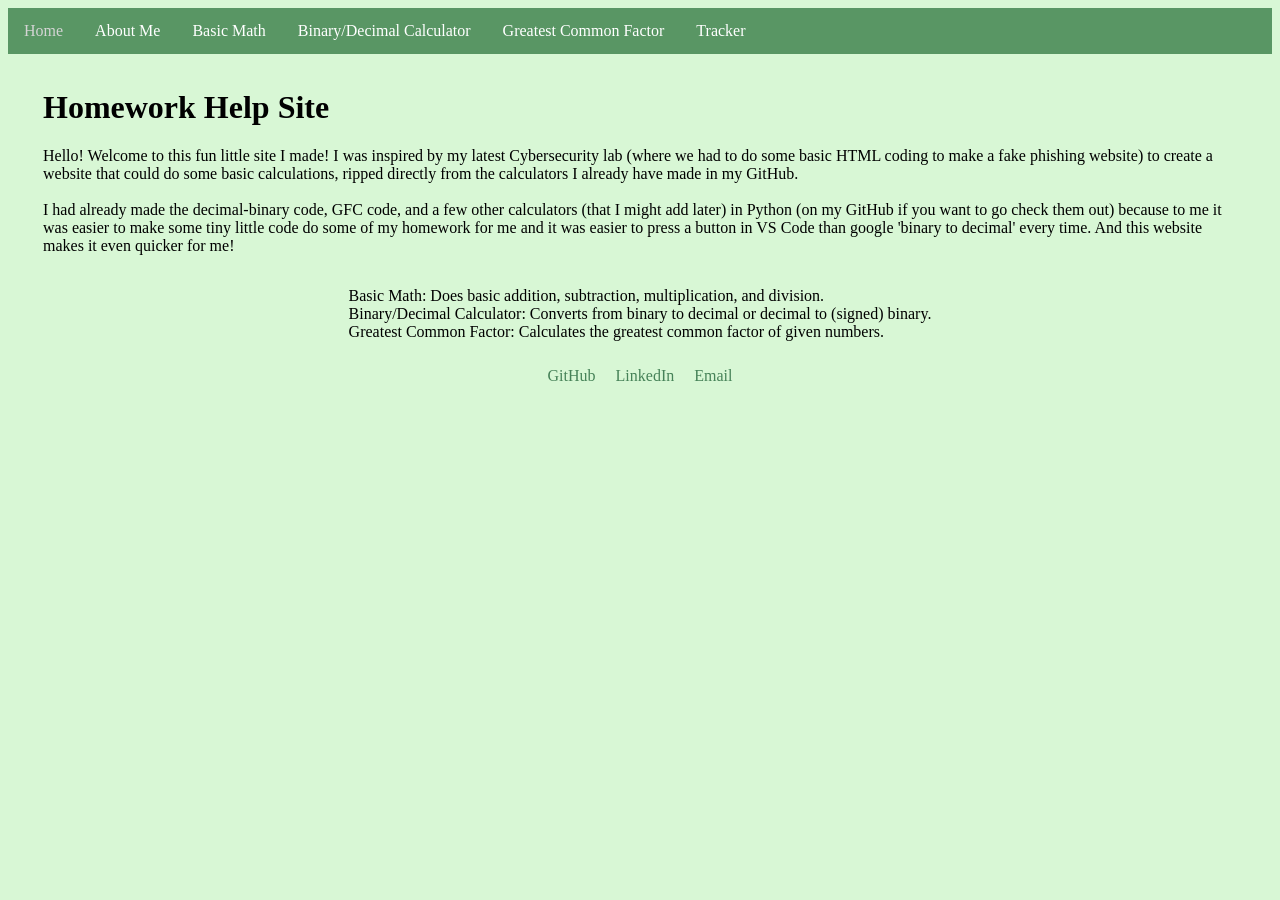
<file: index.html>
<!DOCTYPE html>
<html>
    <head>
        <link rel="stylesheet" href="index.css">
        <base href="/math-website/">
    </head>
    <body>
        <style>
            .explanations {
                display: flex;
                justify-content: center;
            }
        </style>
        <nav>
            <ul>
                <!-- tabs for nav bar -->
                <li><a class="current" href="">Home</a></li>
                <li><a class="other" href="about.html">About Me</a></li>
                <li><a class="other" href="basic-math.html">Basic Math</a></li>
                <li><a class="other" href="decimal-binary.html">Binary/Decimal Calculator</a></li>
                <li><a class="other" href="GFC.html">Greatest Common Factor</a></li>
                <li><a class="other" href="tracker.html">Tracker</a></li>    
            </ul>
        </nav>
        <div class = 'content'>
            <h1 class="title">Homework Help Site</h1>
            <p>
            Hello! Welcome to this fun little site I made! I was inspired by my latest Cybersecurity lab 
            (where we had to do some basic HTML coding to make a fake phishing website) to create a 
            website that could do some basic calculations, ripped directly from the calculators I already
            have made in my GitHub.
            <br><br>
            I had already made the decimal-binary code, GFC code, and a few other calculators (that I might
            add later) in Python (on my GitHub if you want to go check them out) because to me it was easier
            to make some tiny little code do some of my homework for me and it was easier to press a button
            in VS Code than google 'binary to decimal' every time. And this website makes it even quicker 
            for me!
            </p>
            <div class = 'explanations'>
                <p>
                Basic Math: Does basic addition, subtraction, multiplication, and division.<br>
                Binary/Decimal Calculator: Converts from binary to decimal or decimal to (signed) binary.<br>
                Greatest Common Factor: Calculates the greatest common factor of given numbers.
                </p>
            </div>
            <div class="buttons">
                <a href="https://github.com/KarinaJadia" target="_blank" class="link" >GitHub</a>
                <a href="https://www.linkedin.com/in/karina-jadia/" target="_blank" class="link" >LinkedIn</a>
                <a href="mailto:karina.jadia@gmail.com" target="_blank" class="link" >Email</a>
            </div>
        </div>
    </body>
</html>
</file>
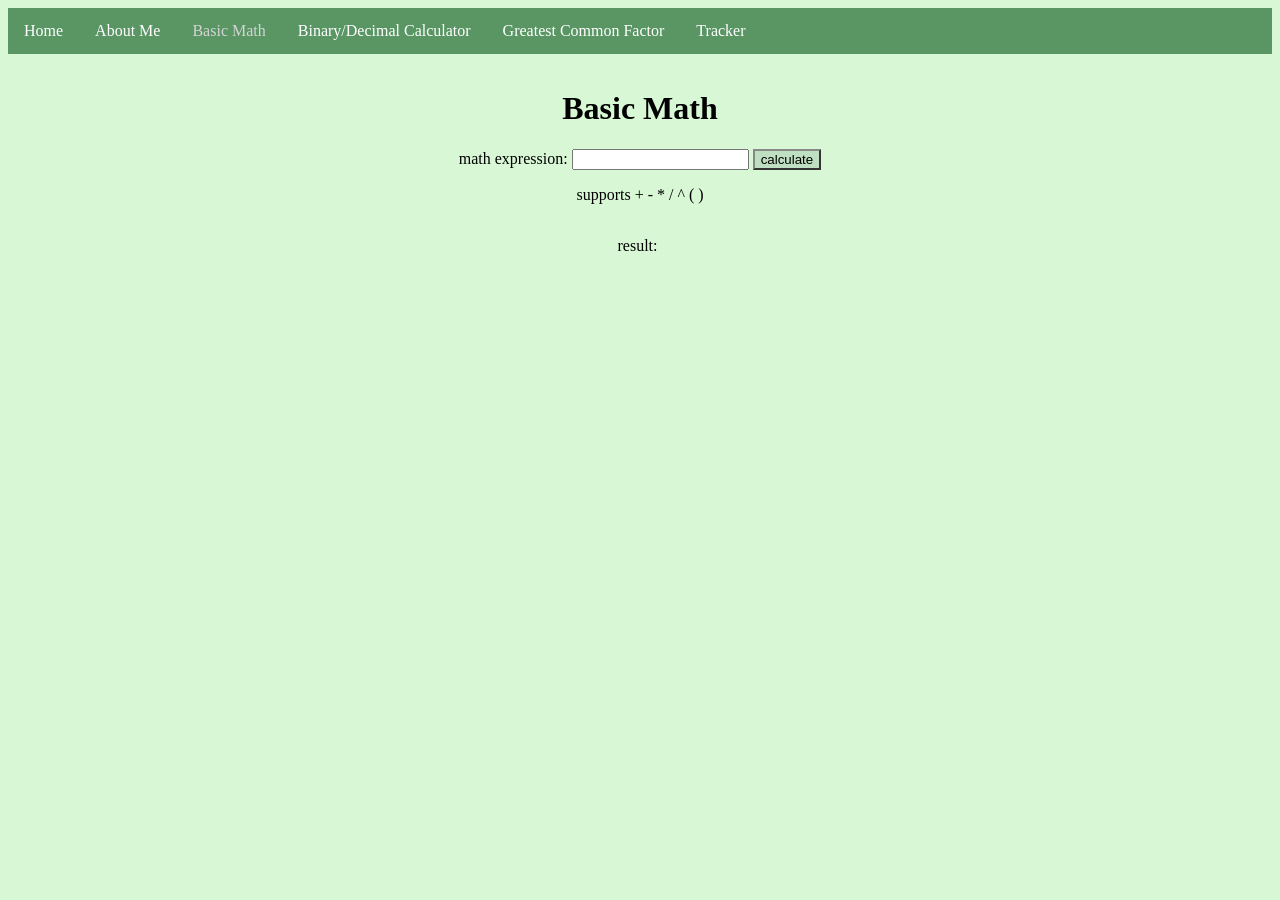
<file: basic-math.html>
<!DOCTYPE html>
<html>
    <body>
        <script>
            // javascript
            // these functions i couldn't figure out on my own so this code is 99% stack overflow
            function mathify() {
                let val = document.getElementById('inp').value.trim();
                if (val.length == 0) {
                    document.getElementById("result").innerHTML = 'no input value'; 
                    return 0;
                }

                const operations = ["+", "-", "*", "/", "^"];
                let expression = [];
                let currentNumber = '';

                for (let i = 0; i < val.length; i++) { // parses into analyzable list
                    if (operations.includes(val[i]) || val[i] === '(' || val[i] === ')') {
                        if (currentNumber !== '') {
                            expression.push(parseFloat(currentNumber));
                            currentNumber = '';
                        }
                        expression.push(val[i]);
                    } else {
                        currentNumber += val[i];
                    }
                }
                if (currentNumber !== '') {
                    expression.push(parseFloat(currentNumber));
                }

                let z = evaluate(expression);
                document.getElementById("result").innerHTML = z;
            }

            function evaluate(inner) {
                const precedence = {
                    '^': 3,
                    '*': 2,
                    '/': 2,
                    '+': 1,
                    '-': 1
                };

                let outputQueue = [];
                let operatorStack = [];

                for (let i = 0; i < inner.length; i++) {
                    if (typeof inner[i] === 'number') {
                        outputQueue.push(inner[i]);
                    } else if (inner[i] === '(') {
                        operatorStack.push(inner[i]);
                    } else if (inner[i] === ')') {
                        while (operatorStack.length > 0 && operatorStack[operatorStack.length - 1] !== '(') {
                            outputQueue.push(operatorStack.pop());
                        }
                        operatorStack.pop(); // Discard '('
                    } else {
                        while (operatorStack.length > 0 && precedence[operatorStack[operatorStack.length - 1]] >= precedence[inner[i]]) {
                            outputQueue.push(operatorStack.pop());
                        }
                        operatorStack.push(inner[i]);
                    }
                }

                while (operatorStack.length > 0) {
                    outputQueue.push(operatorStack.pop());
                }

                let resultStack = [];
                for (let i = 0; i < outputQueue.length; i++) {
                    if (typeof outputQueue[i] === 'number') {
                        resultStack.push(outputQueue[i]);
                    } else {
                        let b = resultStack.pop();
                        let a = resultStack.pop();
                        switch (outputQueue[i]) {
                            case '+':
                                resultStack.push(a + b);
                                break;
                            case '-':
                                resultStack.push(a - b);
                                break;
                            case '*':
                                resultStack.push(a * b);
                                break;
                            case '/':
                                resultStack.push(a / b);
                                break;
                            case '^':
                                resultStack.push(Math.pow(a, b));
                                break;
                        }
                    }
                }
                return resultStack[0];
            }

            function handleKeyPress(event, functionName) {
                if (event.key === "Enter") {
                    window[functionName](); 
                    return 0;
                }
            }

        </script>
        <link rel="stylesheet" href="index.css">
            <!-- links css so I can use it -->
        <style></style>
        <nav>
            <ul>
                <!-- tabs for nav bar -->
                <li><a class="other" href="index.html">Home</a></li>
                <li><a class="other" href="about.html">About Me</a></li>
                <li><a class="current" href="basic-math.html">Basic Math</a></li>
                <li><a class="other" href="decimal-binary.html">Binary/Decimal Calculator</a></li>
                <li><a class="other" href="GFC.html">Greatest Common Factor</a></li>
                <li><a class="other" href="tracker.html">Tracker</a></li>
            </ul>
        </nav>
        <div class = 'main_container'>
            <div class = 'box'>
                <h1>Basic Math</h1>
                <div class = 'inputs'>
                    <label for="dec">math expression:</label>
                    <input onkeypress="handleKeyPress(event, 'mathify')" type="text" id="inp" name="inp">
                    <button onclick="mathify()" class="button">calculate</button><br>
                </div>
                <p>supports + - * / ^ ( )</p>
            </div>
            <div class = 'result-box'>
                <p class="res-text">result: </p>
                <p class='res-text' id="result"></p>
            </div>
        </div>
    </body>
</html>
</file>
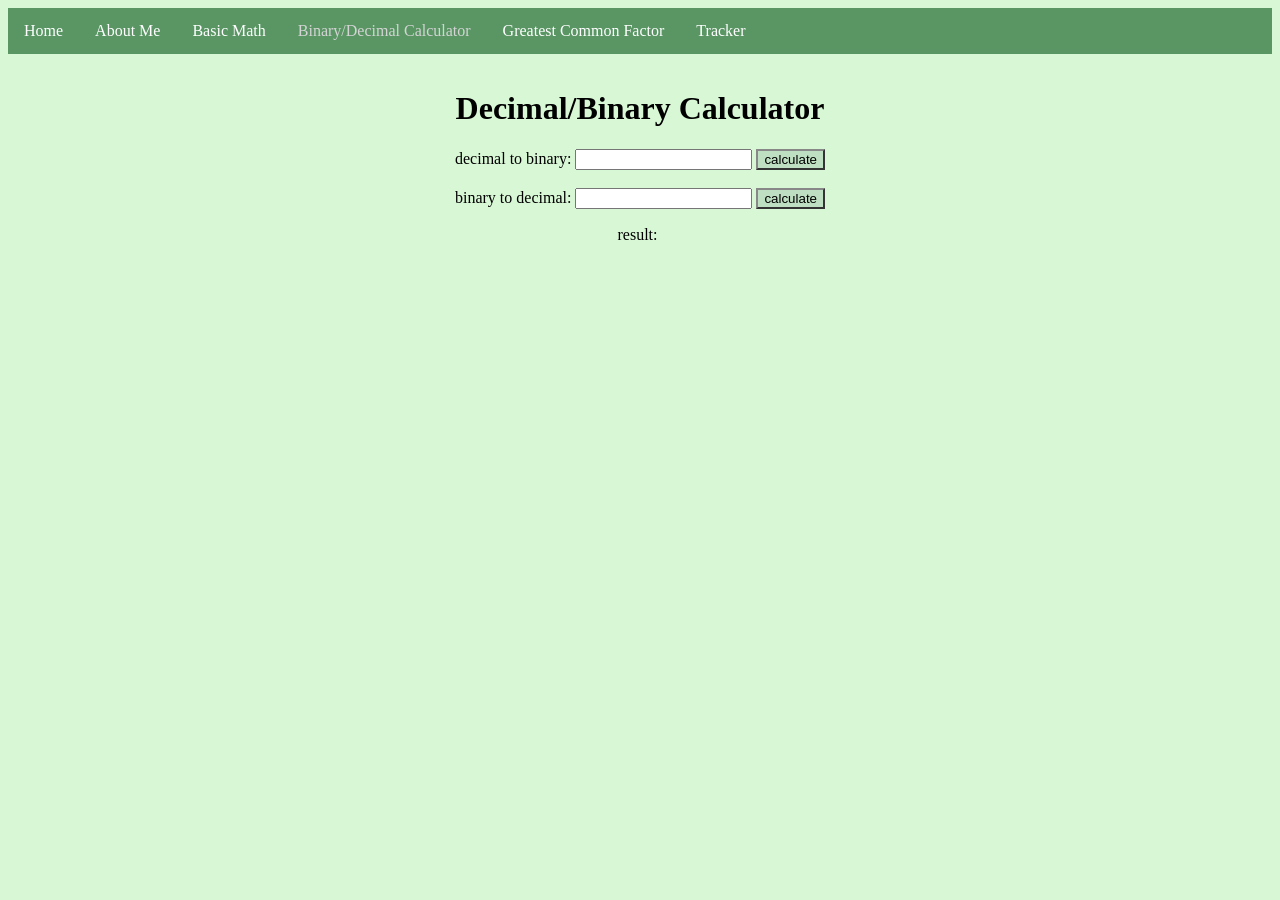
<file: decimal-binary.html>
<!DOCTYPE html>
<html>
    <body>
        <script>
            // javascript
            function calculateToBinary() {
                let dec = document.getElementById('dec').value; // value of decimal input
                if (dec.length == 0) {
                    document.getElementById("result").innerHTML = 'no input value'; 
                    return 0;
                }
                dec = parseInt(dec);

                let twoscomp = 2; // handles negative numbers
                let signedbit = 0;
                if (dec < 0) {
                    dec = Math.abs(dec);
                    while (twoscomp < dec) {
                        twoscomp = twoscomp * twoscomp;
                    }
                    if (dec == twoscomp) { // specifically for 2^x values since they work special
                        dec = dec;
                        signedbit++;
                    } else if (dec + 1 == twoscomp) { // for 4 bits that are all 1 unsigned (like 15 = 1111)
                        dec = twoscomp * twoscomp - dec;
                    } else {
                        dec = twoscomp - dec // formula for the number to calculate to get two's complement
                    }
                }
                let res = '';
                let x = 0;
                while (dec != 0) { // actual binary calculations
                    x = dec % 2;
                    dec = Math.floor(dec/2);
                    res = x.toString() + res;
                    if (res.replaceAll(' ','').length % 4 == 0) { // add spaces every 4 numbers
                        res = ' ' + res;
                    }
                }
                while (res.replaceAll(' ','').length % 4 != 0) { // makes sure it has 4x bits
                    res = signedbit.toString() + res;
                }
                document.getElementById("result").innerHTML = res;
                return 0;
            }
            function calculateToDecimal() {
                let bin = document.getElementById('bin').value; // value of binary input
                if (bin.length == 0) {
                    document.getElementById("result").innerHTML = 'no input value'; 
                    return 0;
                }
                bin = bin.replaceAll(' ','');
                let res = 0;
                for (let i = bin.length - 1, j = 0; i >= 0; i--, j++) {
                    let x = parseInt(bin.charAt(i));
                    res += x * Math.pow(2, j);
                }
                document.getElementById("result").innerHTML = res;
                return 0;
            }
            function handleKeyPress(event, functionName) {
                if (event.key === "Enter") {
                    window[functionName](); 
                    return 0;
                }
            }
        </script>
        <link rel="stylesheet" href="index.css">
        <style></style>
        <!-- HTML -->
        <nav>
            <ul>
                <!-- tabs for the nav bar -->
                <li><a class="other" href="index.html">Home</a></li>
                <li><a class="other" href="about.html">About Me</a></li>
                <li><a class="other" href="basic-math.html">Basic Math</a></li>
                <li><a class="current" href="">Binary/Decimal Calculator</a></li>
                <li><a class="other" href="GFC.html">Greatest Common Factor</a></li>
                <li><a class="other" href="tracker.html">Tracker</a></li>
            </ul>
        </nav>
        <div class = 'main_container'>
            <div class = 'box'>
                <h1>Decimal/Binary Calculator</h1>
                <div class = 'inputs'>
                    <label for="dec">decimal to binary:</label>
                    <input onkeypress="handleKeyPress(event, 'calculateToBinary')" type="text" id="dec" name="dec">
                    <button onclick="calculateToBinary()" class="button">calculate</button><br><br>
                    <label for="bin">binary to decimal:</label>
                    <input onkeypress="handleKeyPress(event, 'calculateToDecimal')" type="text" id="bin" name="bin">
                    <button onclick="calculateToDecimal()" class="button">calculate</button>
                </div>
            </div>
            <div class = 'result-box'>
                <p class="res-text">result: </p>
                <p class='res-text' id="result"></p>
            </div>
        </div>
    </body>
</html>
</file>
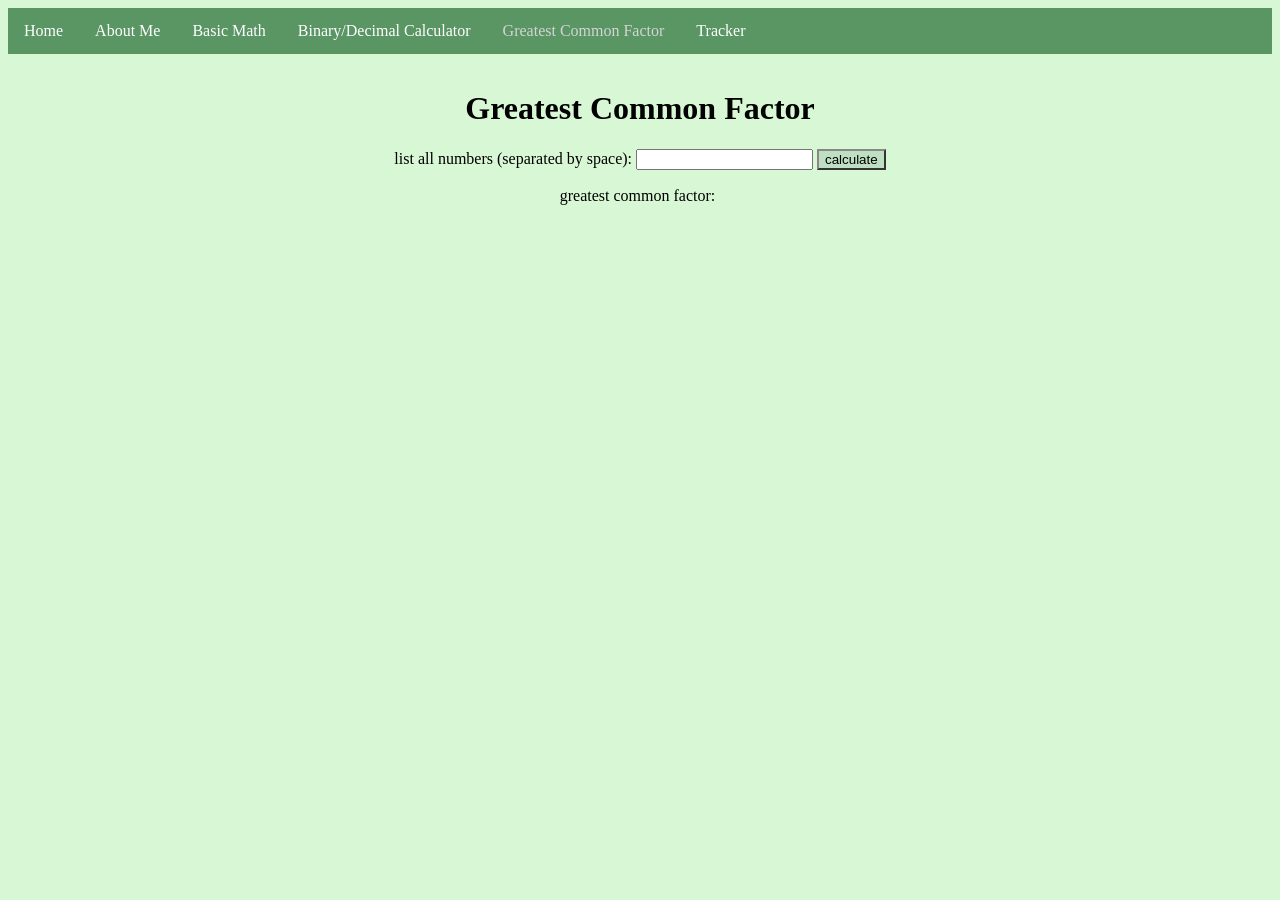
<file: GFC.html>
<!DOCTYPE html>
<html>
    <body>
        <script>
            // javascript
            function greatest() {
                let val = document.getElementById('inp').value.trim(); // value of inputs
                if (val.length == 0) {
                    document.getElementById("result").innerHTML = 'no input value'; 
                    return 0;
                }
                val = val.split(" ");
                let max = 0

                for (let i = 0; i < val.length; i++) { // converts all values to ints and harvests max value
                    val[i] = Math.abs(parseInt(val[i]));
                    if (val[i] > max) {
                        max = val[i];
                    }
                }

                let counter = max-1;
                while (counter >= 2) {
                    for (let i = 0; i <= val.length; i++) {
                        if (i == val.length) { // that means all numbers were divisible by this number
                            document.getElementById("result").innerHTML = counter;
                            return 0;
                        }
                        if (val[i] % counter != 0) { // break out of for loop for this one since it failed
                            break;
                        }
                    }
                    counter--;
                }
                
                document.getElementById("result").innerHTML = 'no common factors';
                return 0;
            }
            function handleKeyPress(event, functionName) {
                if (event.key === "Enter") {
                    window[functionName](); 
                    return 0;
                }
            }
        </script>
        <link rel="stylesheet" href="index.css">
            <!-- links css so I can use it -->
        <style></style>
        <nav>
            <ul>
                <!-- tabs for nav bar -->
                <li><a class="other" href="index.html">Home</a></li>
                <li><a class="other" href="about.html">About Me</a></li>
                <li><a class="other" href="basic-math.html">Basic Math</a></li>
                <li><a class="other" href="decimal-binary.html">Binary/Decimal Calculator</a></li>
                <li><a class="current" href="GFC.html">Greatest Common Factor</a></li>
                <li><a class="other" href="tracker.html">Tracker</a></li>
            </ul>
        </nav>
        <div class = 'main_container'>
            <div class = 'box'>
                <h1>Greatest Common Factor</h1>
                <div class = 'inputs'>
                    <label for="dec">list all numbers (separated by space):</label>
                    <input onkeypress="handleKeyPress(event, 'greatest')" type="text" id="inp" name="inp">
                    <button onclick="greatest()" class="button">calculate</button><br>
                </div>
            </div>
            <div class = 'result-box'>
                <p class="res-text">greatest common factor: </p>
                <p class='res-text' id="result"></p>
            </div>
        </div>
    </body>
</html>
</file>
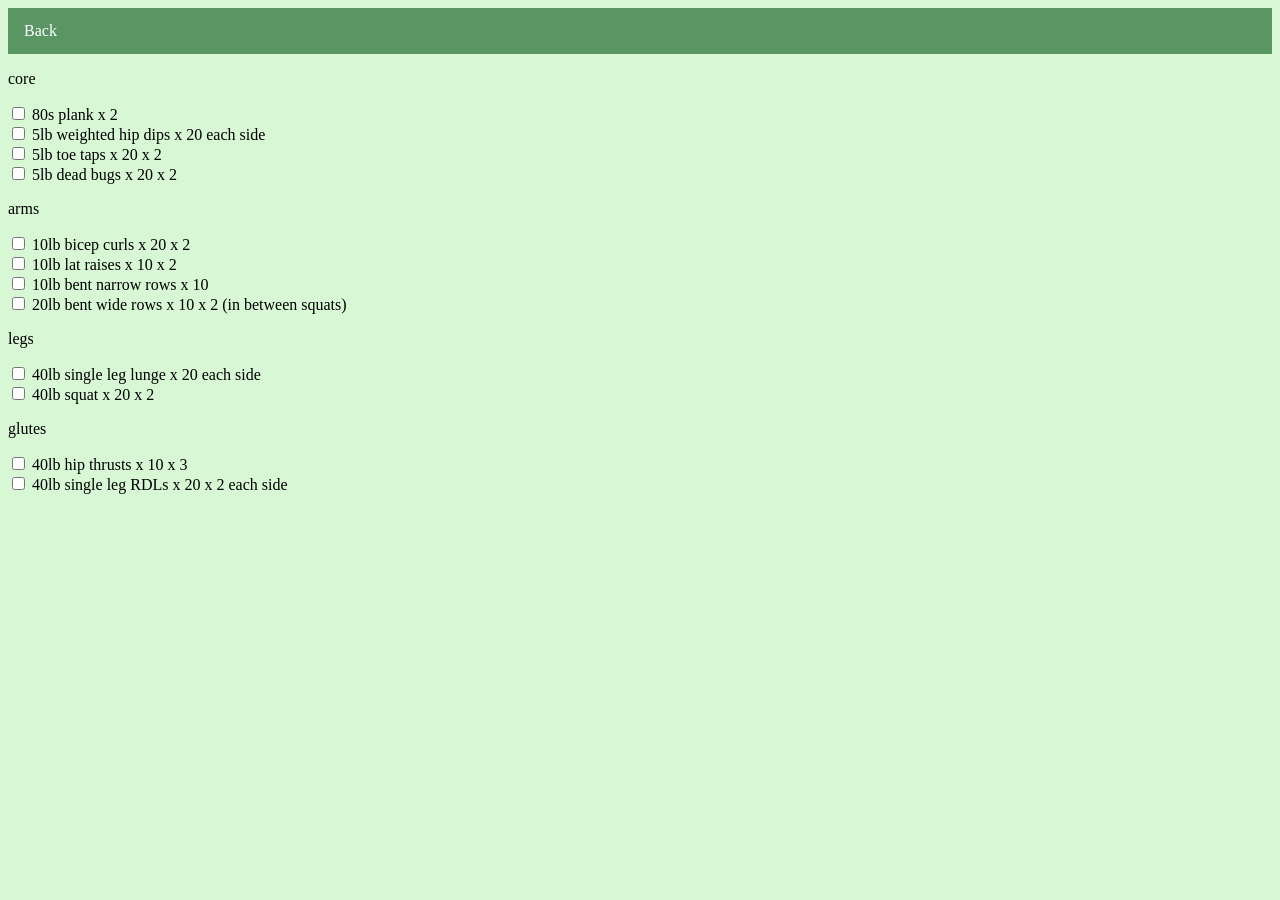
<file: tracker.html>
<!DOCTYPE html>
<html>
    <body>
        <script></script>
        <link rel="stylesheet" href="index.css">
        <style></style>
        <nav>
            <ul>
                <li><a href="index.html">Back</a></li>
            </ul>
        </nav>
        <div>
            <p>core</p>
            <input type="checkbox" id="c1" name="c1"/>
            <label for="c1">80s plank x 2</label><br>
            <input type="checkbox" id="c2" name="c2"/>
            <label for="c2">5lb weighted hip dips x 20 each side</label><br>
            <input type="checkbox" id="c3" name="c3"/>
            <label for="c3">5lb toe taps x 20 x 2</label><br>
            <input type="checkbox" id="c4" name="c4"/>
            <label for="c4">5lb dead bugs x 20 x 2</label><br>

            <p>arms</p>
            <input type="checkbox" id="a1" name="a1"/>
            <label for="a1">10lb bicep curls x 20 x 2</label><br>
            <input type="checkbox" id="a2" name="a2"/>
            <label for="a2">10lb lat raises x 10 x 2</label><br>
            <input type="checkbox" id="a3" name="a3"/>
            <label for="a3">10lb bent narrow rows x 10</label><br>
            <input type="checkbox" id="a4" name="a4"/>
            <label for="a4">20lb bent wide rows x 10 x 2 (in between squats)</label><br>

            <p>legs</p>
            <input type="checkbox" id="l1" name="l1"/>
            <label for="l1">40lb single leg lunge x 20 each side</label><br>
            <input type="checkbox" id="l2" name="l2"/>
            <label for="l2">40lb squat x 20 x 2</label><br>

            <p>glutes</p>
            <input type="checkbox" id="g1" name="g1"/>
            <label for="g1">40lb hip thrusts x 10 x 3</label><br>
            <input type="checkbox" id="g2" name="g2"/>
            <label for="g2">40lb single leg RDLs x 20 x 2 each side</label><br>
        </div>
    </body>
</html>

<!-- planned features
- check marks when an exercise is complete?
- % complete status bar -->
</file>
<file: index.css>
body {
    background-color: #d8f7d5;
}
nav {
    background-color: #599664;
}
nav ul {
    list-style-type: none;
    /* removes the bullet points from the list */
    margin: 0;
    padding: 0;
    overflow: hidden;
    /* hides elements that go past the boundaries of the list */
}
nav li {
    float: left;
    /* aligns items to the left */
}
nav li a {
    display: block;
    /* makes anchor tags a block so width and height can be edited */
    color: white;
    text-align: center;
    /* centers the text within the anchor tags */
    padding: 14px 16px;
    text-decoration: none;
}
.current {
    /* nav */
    color: #d4d4d4
}
.other:hover {
    /* nav */
    color: #c3e6c6;
}
.button {
    background-color: #bedfc1;
    border-color:#888888;
    border-radius: 0.5px;
}
.button:hover {
    background-color: #9fc4a2;
    border-color:#636363;
}
.main-container {
    /* centers container */
    width: 100%;
    display: flex;
    justify-content: center;
}
.result-box {
    /* centers container */
    display: flex;
    justify-content: center;
}
.res-text {
    margin: 2.5px;
}
.box {
    display: flex;
    flex-direction: column;
    text-align: center;
    align-items: center;
    padding: 15px 15px; /* top-bottom right-left */
}
.link {
    /* for about and index */
    text-decoration: none;
    color: #468258;
    margin: 10px;
    /* defines the link colors */
    transition: transform 0.3s ease;
    /* adds a smooth transition effect to the transform property */
}
.link:hover {
    /* for about and index */
    text-decoration: underline;
    color: #214f2f;
    transform: scale(1.05);
    /* scales the text up to 105% when hovered over */
}
.buttons {
    /* for about and index */
    display: flex;
    justify-content: center;
}
.content {
    /* for about and index */
    margin: 35px;
}
</file>
